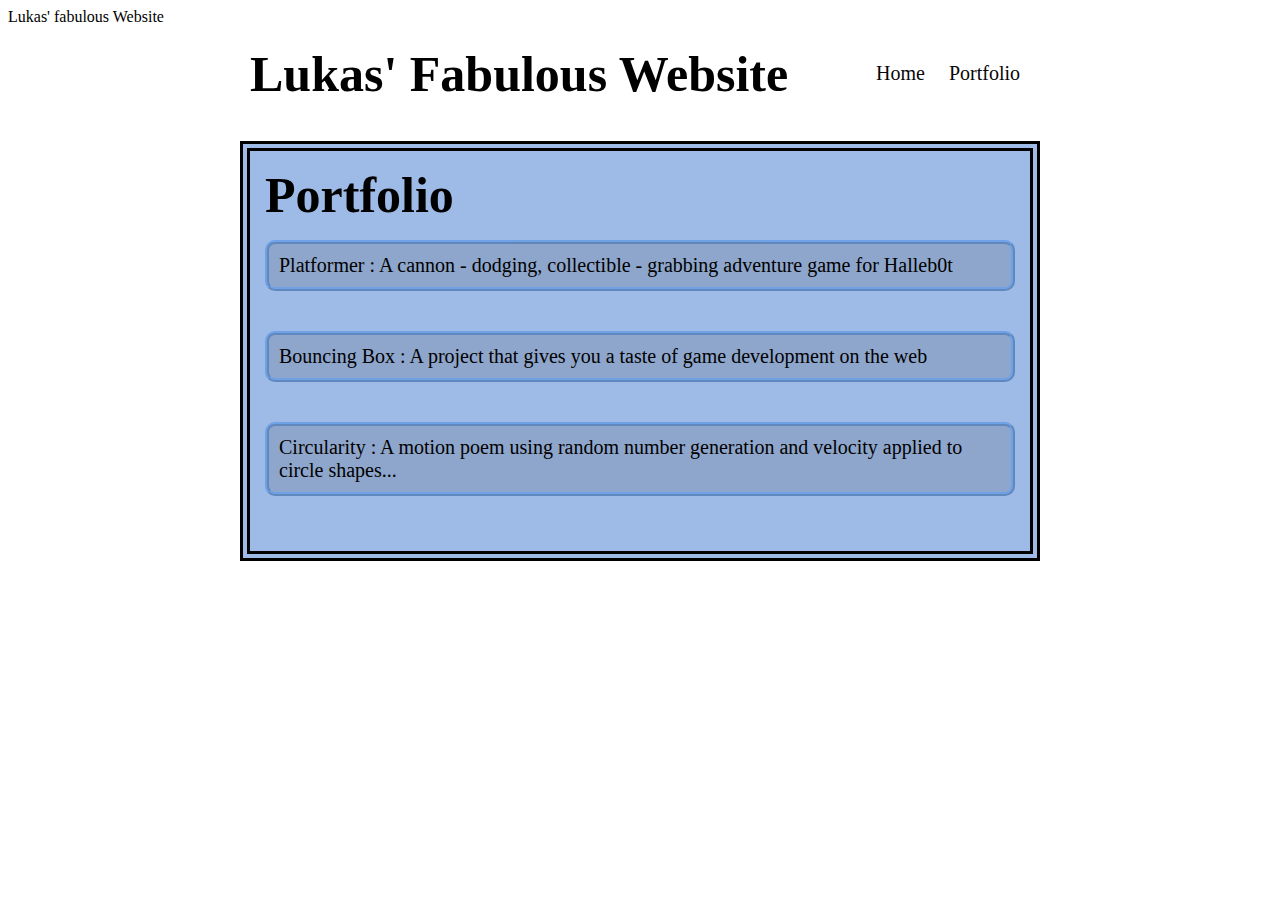
<file: portfolio.html>
<!DOCTYPE HTML>
<html>
    <head>
        <tile>Lukas' fabulous Website</tile>
        <link rel="stylesheet" href="style.css">
    </head>

    <body>
      <div id="all-contents">
        <nav>
            <h1>Lukas' Fabulous Website</h1>
            <ul id="nav-ul">
                <li class="nav-li">
                    <a class="nav-a" href="index.html">Home</a>
                </li>
                <li class="nav-li">
                    <a class="nav-a" href="portfolio.html">Portfolio</a>
                </li>
            </ul>
        </nav>
        <main>
            <div class="content">
                <h1>Portfolio</h1>   
                <ul id="portfolio">
                <li><a href="projects/platformer/">Platformer : A cannon - dodging, collectible - grabbing adventure game for Halleb0t</a></li>
                <li><a href="projects/bouncing-box/">Bouncing Box : A project that gives you a taste of game development on the web </a></li>
                <li><a href="projects/circularity/">Circularity : A motion poem using random number generation and velocity applied to circle shapes...</a></li>
                </ul>
            </div>
        </main>
      </div> 
    </body>
</html>
</file>
<file: style.css>
-body {
    background: rgb(150, 150, 165);
    color: rgb(45, 45, 45);
    padding: 10px;
    font-family: arial;
}
#all-contents {
  max-width: 800px;
    margin: auto;
}

/* navigation menu */
nav {
    background: rgba(0, 0, 0, 0);
   margin: 0 auto;
    display: flex;
    padding: 10px;
    margin-bottom:20px
}
h1 {
    font-size: 50px;
    font-family:'Times New Roman', Times, serif ;
    }
 li {
  font-size: 20px;
 }
h1 {
    display: flex;
    align-items: center;
    color: rgb(0, 0, 0);
    flex: 1;
    margin: 0;
}
#nav-ul {
    list-style-image: none;
}
.nav-li {
    display: inline-block;
    padding:  10px;
}
img {
max-width: 100%;
height: 100%;
}
a {
    text-decoration: none;
    color: #070707;
}

/* main container area beneath menu */
main{
    border-style: double;
}
main {
    background: rgba(35, 101, 200, 0.445);
    display: flex;
    border: 10px rgb(0, 0, 0);
    border-style: double;
    
}
img {
border-radius: 10px;
}
body {
background-image: url("https://media.baamboozle.com/uploads/images/441030/1638954631_174953.jpeg");
}
.sidebar {
    margin-right: 25px;
    padding: 10px;
}
.sidebar-img {
    width: 400px;
}
.content {
    flex: 1;
    padding: 15px;
}

/* portfolio styles */
#interests {
    border: 4px silver ridge;
    padding: 10px;
}
h2, h3 {
    margin: 0px;
}
 /* portfolio styles */
 .content h1 {
    color: black;
}

#portfolio {
    list-style-type: none;
    padding-left: 0;
}

#portfolio li {
    background: #4644442c;
    padding: 10px;
    border-radius: 10px;
    margin-bottom:40px;
    border-style: groove;
    border: 4px rgba(77, 154, 255, 0.486) ridge;
}

#portfolio li:hover {
    background: rgba(77, 154, 255, 0.61);
}

#portfolio a {
    text-decoration: none;
    color: #000000;
}
  /* responsive web design */
  @media screen and (min-width: 120px) and (max-width: 1080px) {
    main {
      height: 100ch;
      zoom: 1.5;
      display: grid;
    }

    h1 {
      font-size: 44px;
    }

    h2 {
      font-size: 42px;
    }

    h3 {
      font-size: 36px;
    }

    #all-contents {
      height: 100ch;
      margin: none;
    }

    a {
      font-size: 42px;
    }

    .sidebar {
      margin-right: 0px;
      justify-content: center;
      align-items: center;
    }

    .sidebar-img {
      width: 100%;
    }

    p,
    li {
      font-size: 24px;
    }

    .content {
      align-content: center;
      justify-content: center;
    }
}
</file>
